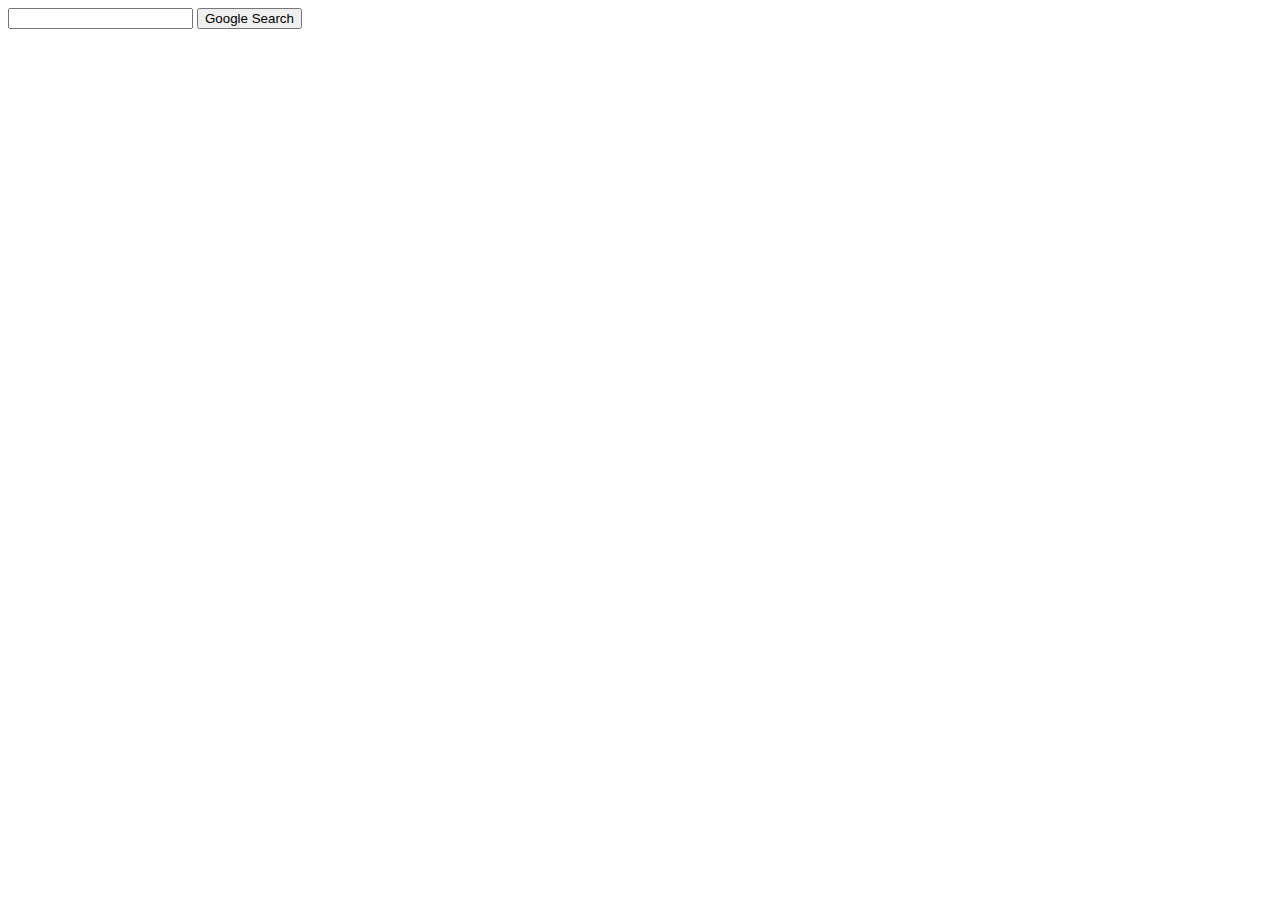
<file: index.html>
<!DOCTYPE html>
<html lang="en">
    <head>
        <title>Search</title>
    </head>
    <body>
        <form action="https://www.google.com/search">
            <input type="text" name="q">
            <input type="submit" value="Google Search">
        </form>
    </body>
</html>
</file>
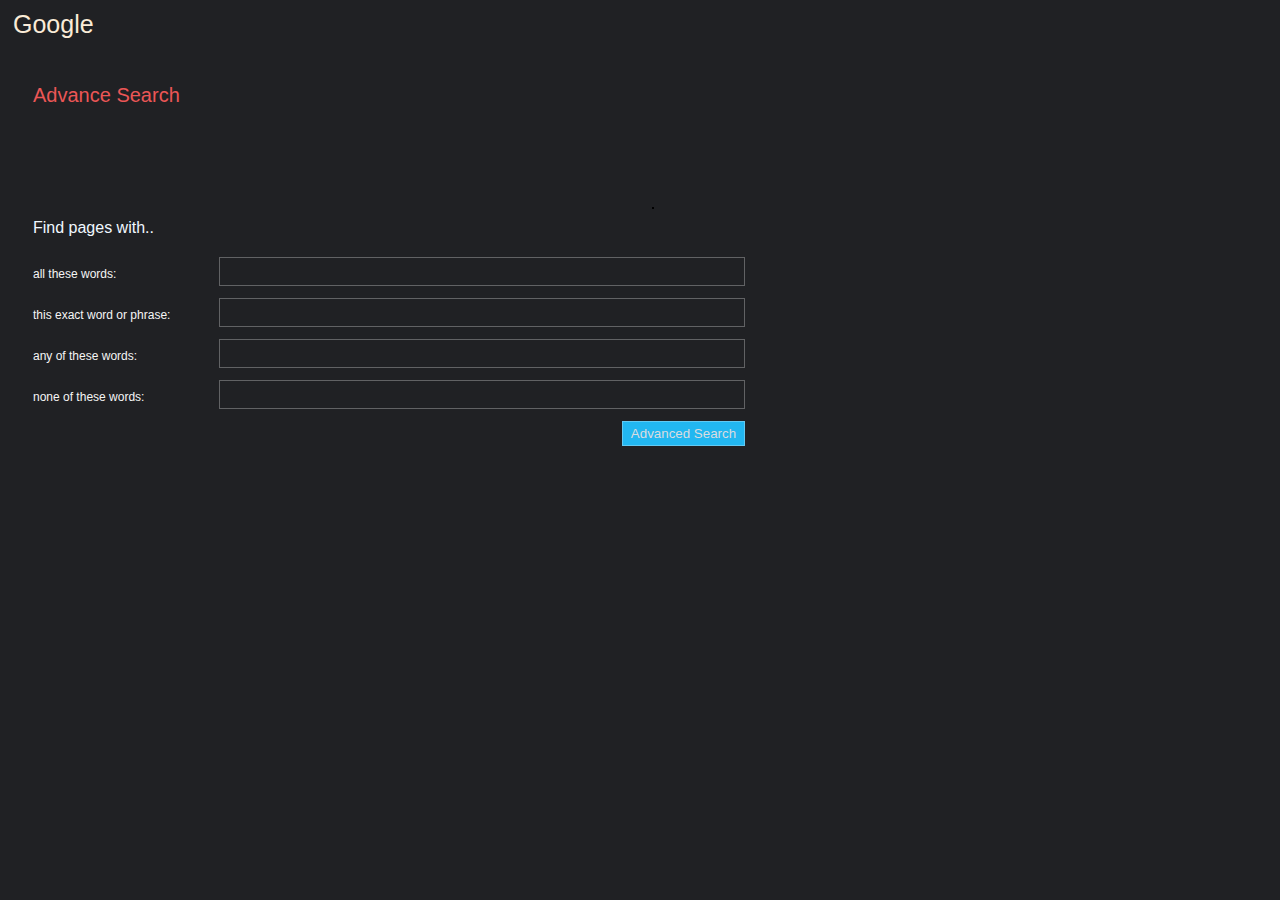
<file: advancesearch.html>
<!DOCTYPE html>
<html lang="en">
    <head>
        <title>Search</title>
        <link rel="stylesheet" href="styles.css">
    </head>
    <body>
        <div id="first">Google</div>
        <div class="container_sec">
        
        <div id="second">Advance Search</div>
        <hr>
        <div id="third">Find pages with..</div>
         <form action="https://www.google.com/search" method="GET">

    <div class="form-row">
      <label for="as_q">all these words:</label>
      <input type="text" name="as_q" id="as_q">
    </div>

    <div class="form-row">
      <label for="as_epq">this exact word or phrase:</label>
      <input type="text" name="as_epq" id="as_epq">
    </div>

    <div class="form-row">
      <label for="as_oq">any of these words:</label>
      <input type="text" name="as_oq" id="as_oq">
    </div>

    <div class="form-row">
      <label for="as_eq">none of these words:</label>
      <input type="text" name="as_eq" id="as_eq">
    </div>

    <div class="buttons">
      <input type="submit" value="Advanced Search">
    </div>

  </form>
            
    
  </form>

    </div>
    </body>
</file>
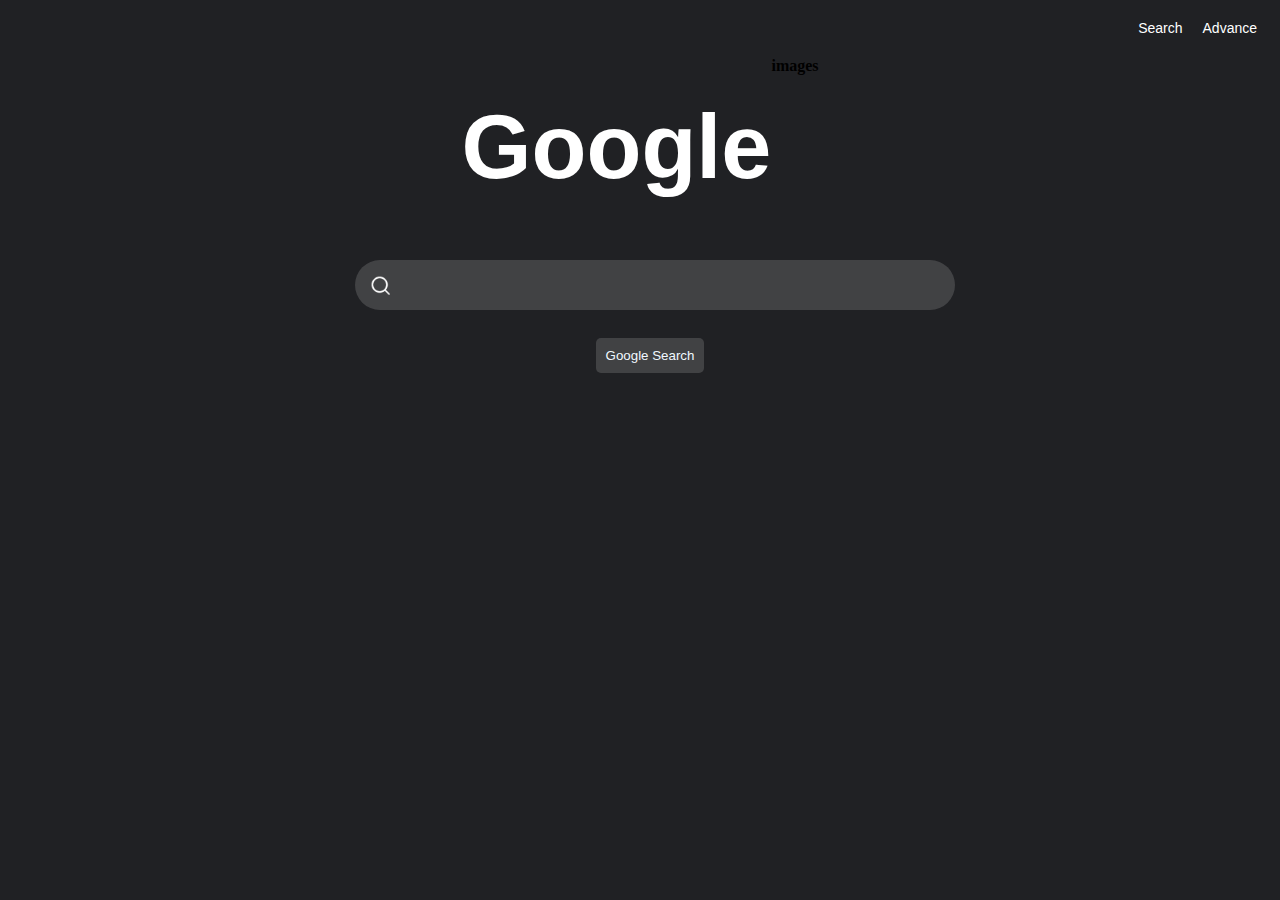
<file: imagesearch.html>
<!DOCTYPE html>
<html lang="en">
    <head>
        <title>Search</title>
        <link rel="stylesheet" href="styles.css">
    </head>
    <body>
        <div class="second">
        <a href="index.html" class="nav-button"> Search </a>
        <a href="advancesearch.html" class="nav-button"> Advance </a>
        </div>
        <div class="container">
            <div class="fir">
            <h1>Google</h1>
            <h4>images</h4>
            </div>
            <form action="https://www.google.com/images">
                    <div class="search-box">
                        <img src="search.png">
                        <input type="text" name="q">
                    </div>
                    <div class="button">
                    <button type="submit"> Google Search </button>
                    </div>
            </form>
        </div>
    </body>
</html>
</file>
<file: styles.css>
html,body{
    background-color: #202124;
}

a{
    text-decoration: none;
}

a:hover{
    text-decoration: underline;
}
.second{
    display: flex;
    margin-top: 20px;
    justify-content: right;
    gap: 20px;
    margin-right: 15px;
}

.nav-button{
    font-size: 14px;
    color: white;
    font-family: Roboto, arial, sans-serif;;
}

.container{
    width: 100%;
    display: flex;
    flex-direction: column;
    align-items: center;
}

h1{
    color: white;
    font-family: Roboto, arial, sans-serif;
    font-size: 90px;
}

#h{
    display: flex;
    color: rgb(80, 182, 223);
    font-family: Roboto, arial, sans-serif;
    font-size: 15px;
    justify-content: right;
    align-items: normal;
    margin-top: 45%;
    margin-right: 50%;
    
}
.fir{
    display: flex;
}
.search-box{
    width: 100%;
    max-width: 120%;
    flex-direction: column;
    background: rgba(200,200,200,0.2);
    display: flex;
    border-radius: 55px;
    padding: 15px 15px;
    justify-content: center;
}
.search-box:hover{
    background-color: rgba(250,250,250,0.3) ;
}

.search-box input{
    width: 100%;
    max-width: 38%;
    font-size: 18px;
    background: transparent;
    outline: none;
    color: aliceblue;
    border: 0;
    flex: 1;
    position: absolute;
    margin-left: 50px;
}


button{
    
    color: aliceblue;
    background-color: rgba(200,200,200,0.2);
    border: 0;
    border-radius: 5px;
    padding: 10px;
    border-color: aliceblue;
    cursor: pointer;
    margin-left: 20px;
    
} 
 
.button{
    display: flex;
    justify-content: center;
    margin-top: 5%;
}

button:hover{
  border: 1px solid #dadce0; /* soft gray border on hover */
  box-shadow: 0 1px 1px rgba(0, 0, 0, 0.1); /* subtle shadow */

}

img{ 
    width: 20px;
    margin-right: 520px;
} 


.container_sec{
    display: flex;
    flex-direction: column;
    margin-left: 25px;
    font-family: arial, sans-serif;
}

.form-row {
      display: flex;
      margin-bottom: 12px;
    }

label{
    width: 200%;
    max-width: 15%;
    color: whitesmoke;
    font-size: 12px;
    font-family: Roboto, arial, sans-serif;
    margin-top: 10px;
}

input{
    width: 42%;
    height: 25px;
    background: transparent;
    border: 1px solid rgba(250, 250, 250, 0.3);
    color: #dadce0;
    
}

#third{
    color: aliceblue;
    margin-bottom: 20px;
}

#second{
    color: rgb(236, 86, 86);
    font-size: 20px;
    margin-bottom: 60px;

}

#first{
    font-size: 25px;
    color: antiquewhite;
    font-family: Roboto, arial, sans-serif;
    margin-bottom: 45px;
    margin-top: 10px;
    margin-left: 5px;
}

.buttons input{
    display: flex;
    width: 100%;
    max-width: 10%;
    background-color: rgb(34, 183, 241);
    justify-content: right;
    cursor: pointer;
    margin-left: 47.5%;
}

input:focus {
    outline: none; /* Removes default blue outline */
    border-color: #0056b3; /* Darker border on focus */
  }
hr{
    border: 1px solid black;
    margin-top: 40px;
    margin-top: 40px; margin-bottom: 10px;
}

.buttons input:hover{
  border: 1px solid #dadce0; /* soft gray border on hover */
  box-shadow: 0 1px 1px rgba(0, 0, 0, 0.1); /* subtle shadow */
}
</file>
